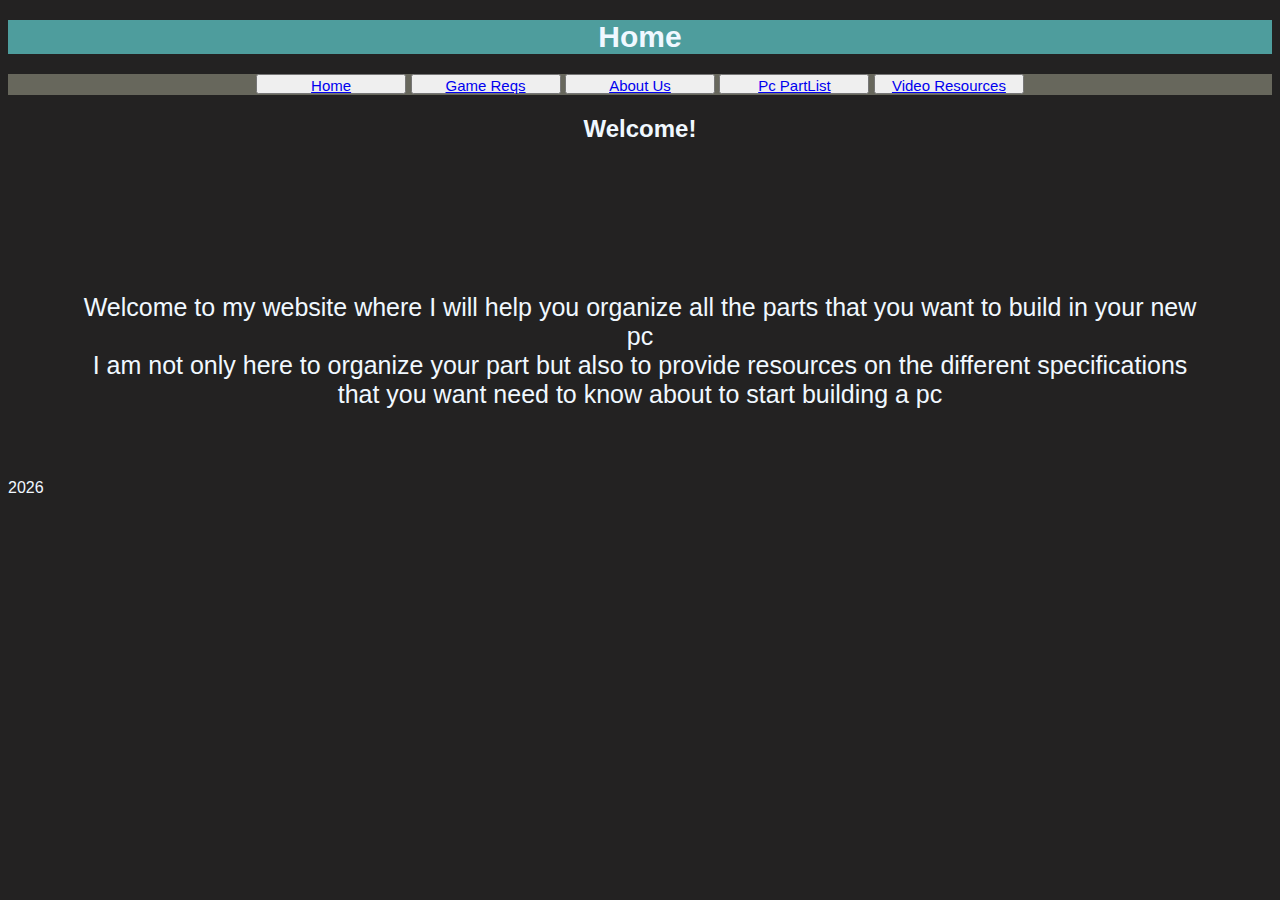
<file: index.html>
<!DOCTYPE html>
<html>

<head>
    <meta charset="utf-8">
    <title>Home</title>
    <link rel="stylesheet" href="Styles.css">

</head>

<body>
    <header>
        <h1>Home</h1>
        <nav class="navbar">
            <button class="Nav-but"><a href="index.html">Home</a></button>
            <button class="Nav-but"><a href="GameRequ.html">Game Reqs</a></button>
            <button class="Nav-but"><a href="aboutus.html">About Us</a></button>
            <button class="Nav-but"><a href="PcPartList.html">Pc PartList</a></button>
            <button class="Nav-but"><a href="VidReso.html">Video Resources</a></button>
        </nav>
    </header>

    <h2 class="home-head">Welcome!</h2>
    <p class="home-p">
            Welcome to my website where I will help you organize all
        the parts that you want to build in your new pc
        <br>
        I am not only here to organize your part but also to
        provide resources on the different specifications that you want
        need to know about to start building a pc
    </p>
    <Span>
    <script type="text/JavaScript">

        document.write(new Date().getFullYear());
        
        </script>
        </Span>
</body>

</html>
</file>
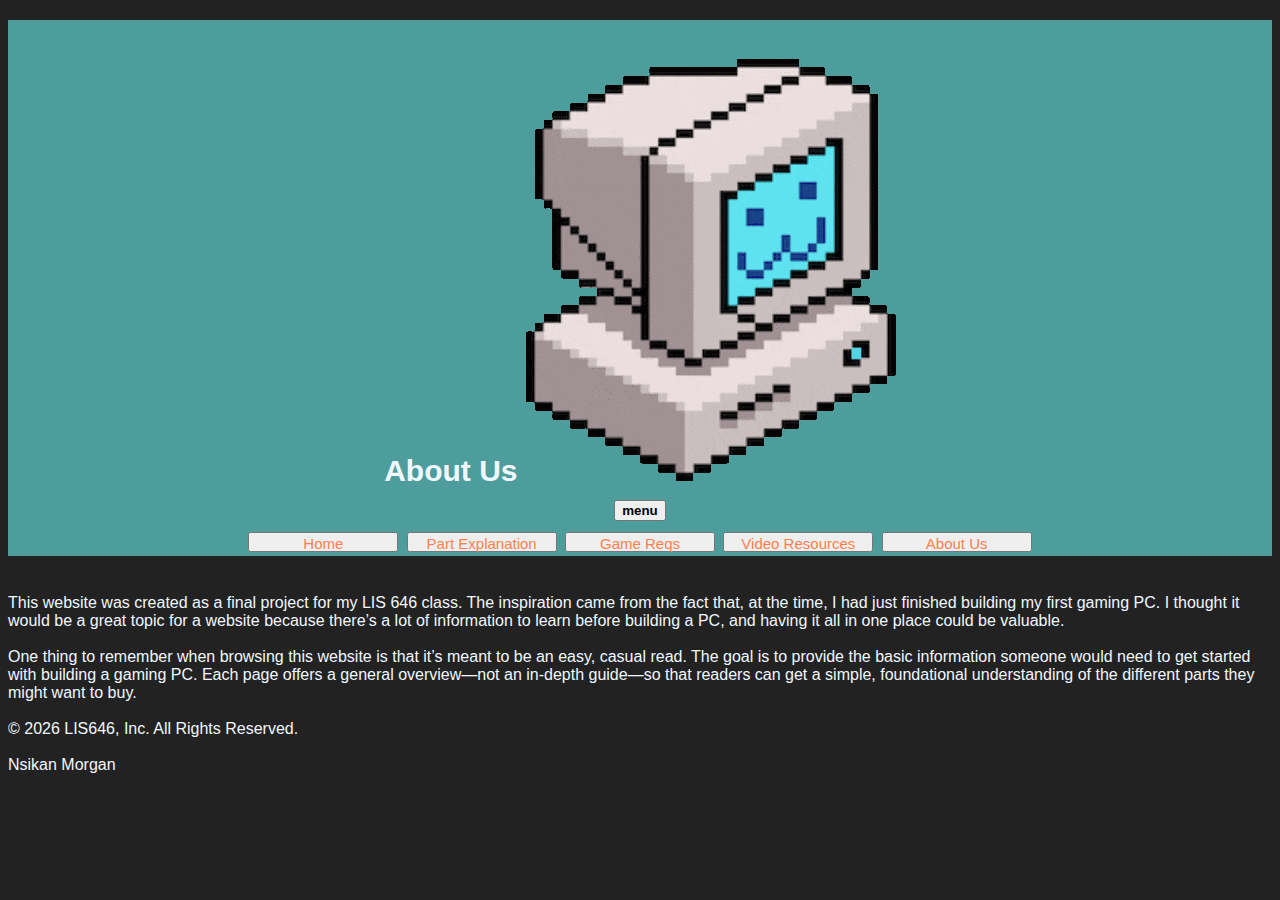
<file: aboutus.html>
<!DOCTYPE html>
<html lang="en">    <head>
        <meta charset="utf-8">
        <meta name="keywords" content="HTML, CSS">
        <meta name="description" content="Pc building Resources">
        <meta name="viewport" content="width=device-width, initial-scale=1.0">
        <meta name="author" content="Nsikan Morgan">

        <title>Home</title>
        <link rel="stylesheet" href="Styles.css">
    
    </head>
  
    <header>
        <h1>About Us
            <img class="Logo" src="codedex-bot-logo-cropped.gif" alt="log">
       
            <div class="x">
                <button class="X-but"> <strong>menu</strong> </button>
                <div class="dropdown">
                    <a href="index.html"><button class="Nav-but">Home</button></a>
                    <a href="PartExpl.html"><button class="Nav-but"> Part Explanation</button></a>
                    <a href="GameRequ.html"><button class="Nav-but">Game Reqs</button></a>
                    <a href="VidReso.html"><button class="Nav-but">Video Resources</button></a>
                    <a href="aboutus.html"><button class="Nav-but">About Us</button></a>
    
                </div>
            </div>
         </h1>
    </header>

<body>
    <article class="Aboutus">
        <br>
        
            This website was created as a final project for my LIS 646 class. 
        The inspiration came from the fact that, at the time, I had just 
        finished building my first gaming PC. I thought it would be a great topic 
        for a website because there’s a lot of information to learn before 
        building a PC, and having it all in one place could be valuable.
        <br>
        <br>
One thing to remember when browsing this website is that it’s meant to be 
an easy, casual read. The goal is to provide the basic information someone 
would need to get started with building a gaming PC. Each page offers a general 
overview—not an in-depth guide—so that readers can get a simple, foundational 
understanding of the different parts they might want to buy.
<br>
<br>

    </article>
    <footer>
        © <Span><script>document.write(new Date().getFullYear());</script></Span>
           LIS646, Inc. All Rights Reserved.
            <br>
            <br>
            Nsikan Morgan
    </footer>
</body>
</html>
</file>
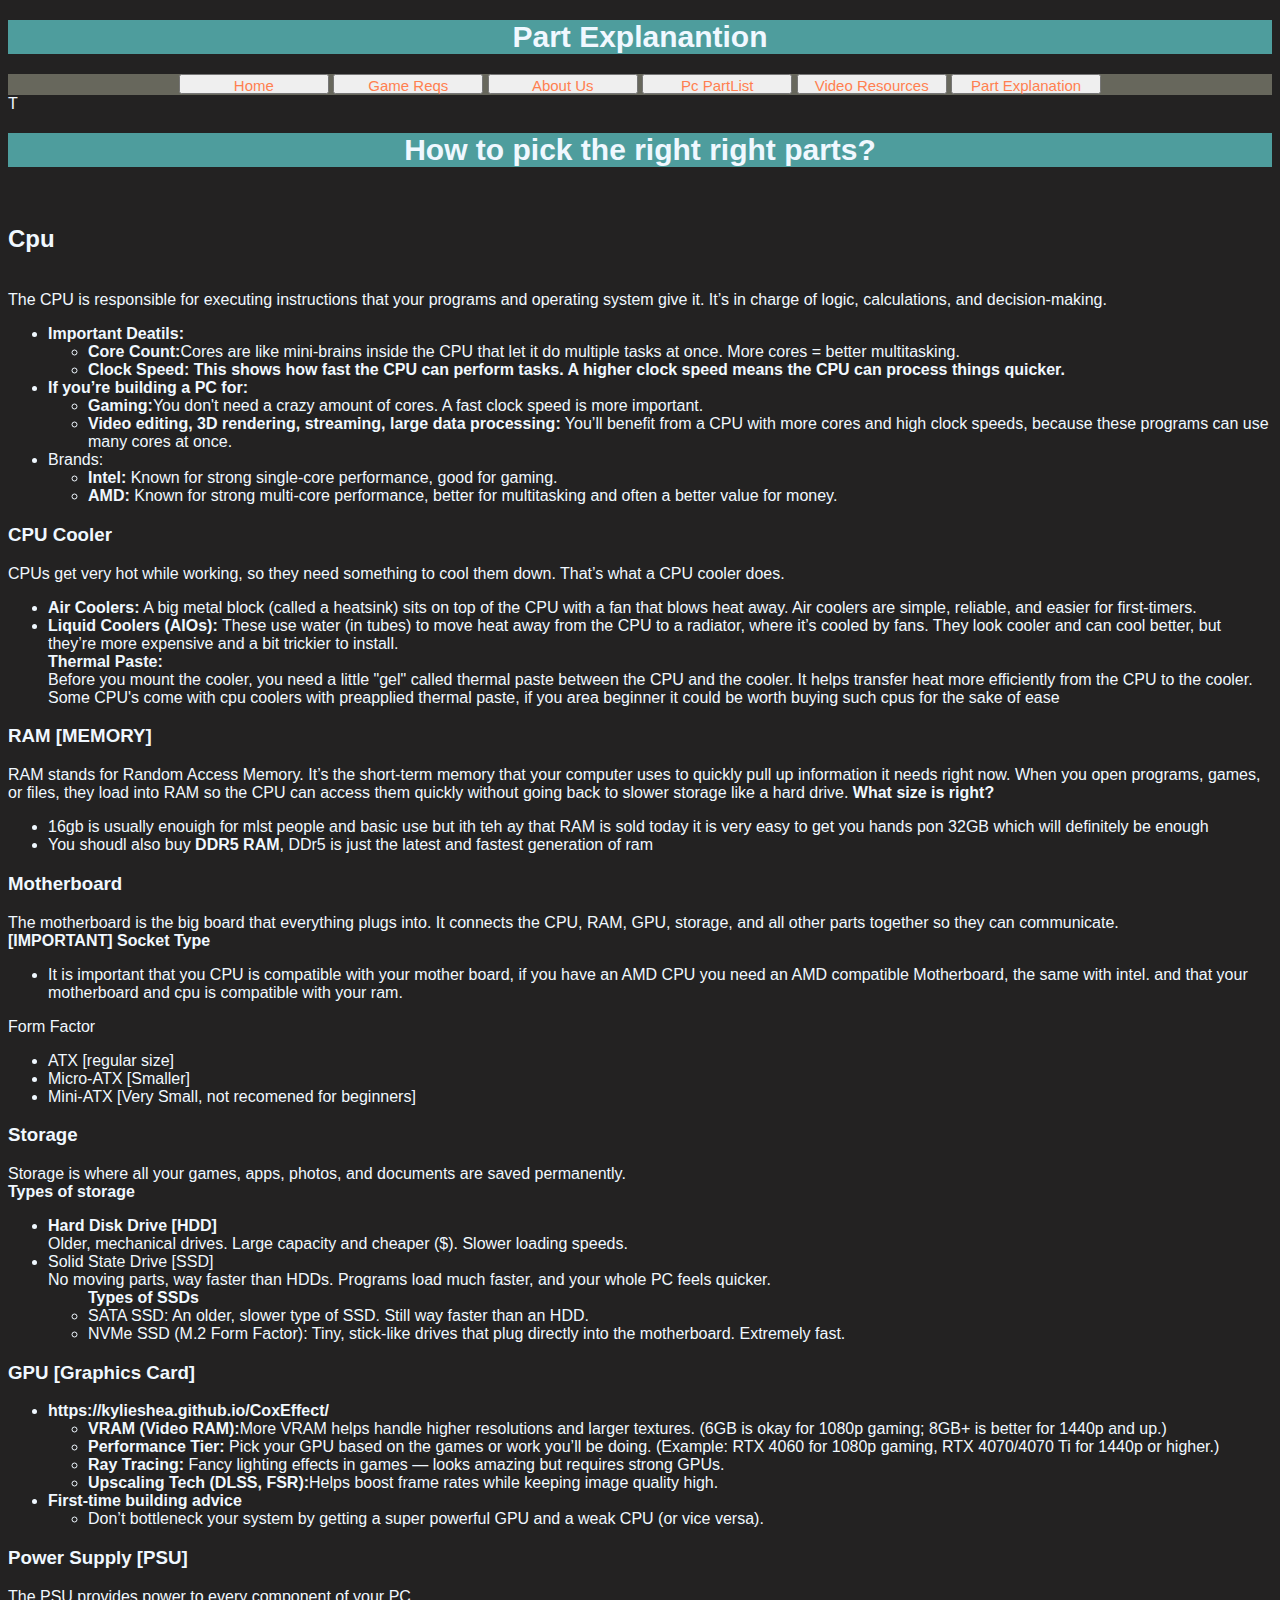
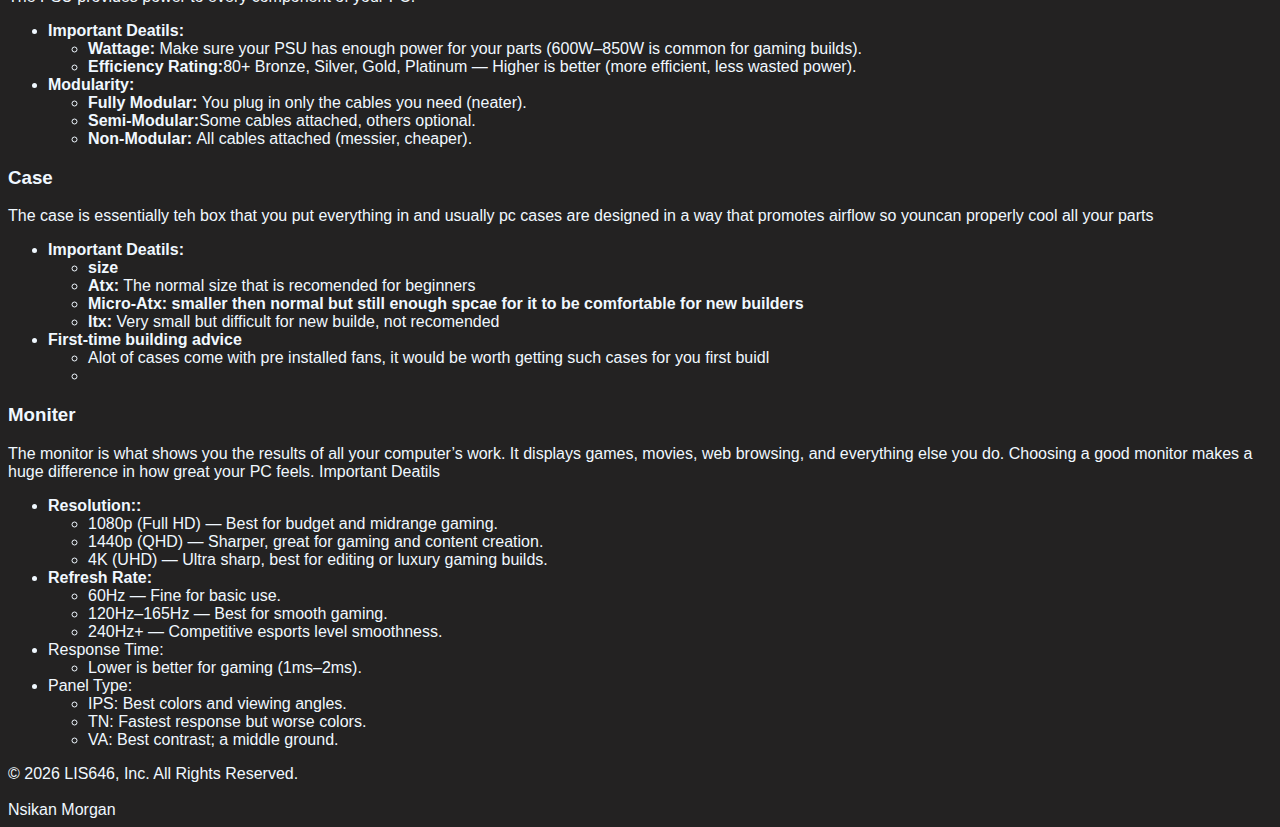
<file: PartExpl.html>
<!DOCTYPE html>
<html>

<head>
    <meta charset="utf-8">
    <meta name="keywords" content="HTML, CSS">
    <meta name="description" content="Pc building Resources">
    <meta name="viewport" content="width=device-width, initial-scale=1.0">
    <meta name="author" content="Nsikan Morgan">

    <title>Explanantion</title>
    <link rel="stylesheet" href="Styles.css">

</head>

<header>
    <h1>Part Explanantion</h1>
    <nav class="navbar">
        <a href="index.html"><button class="Nav-but">Home</button></a>
        <a href="GameRequ.html"><button class="Nav-but">Game Reqs</button></a>
        <a href="aboutus.html"><button class="Nav-but">About Us</button></a>
        <a href="PcPartList.html"><button class="Nav-but">Pc PartList</button></a>
        <a href="VidReso.html"><button class="Nav-but">Video Resources</button></a>
        <a href="PartExpl.html"><button class="Nav-but"> Part Explanation</button></a>
    </nav>
</header>

T
<body>
    <h1 class="ParExpHea">How to pick the right right parts?</h1>


    <article>
        <br>
        <h2>Cpu</h2>
        <br>
        The CPU is responsible for executing instructions that your programs and operating system give it.
        It’s in charge of logic, calculations, and decision-making.
        <ul>
            <li><strong>Important Deatils:</strong></li>
            <ul>
                <li><strong>Core Count:</strong>Cores are like mini-brains inside the CPU that let it do multiple tasks
                    at
                    once. More cores = better multitasking.</li>
                <li><strong>Clock Speed: This shows how fast the CPU can perform tasks. A higher clock speed means the
                        CPU
                        can process things quicker.</strong></li>
            </ul>
            <li><strong>If you’re building a PC for:</strong></li>
            <ul>
                <li><strong>Gaming:</strong>You don't need a crazy amount of cores. A fast clock speed is more
                    important.
                </li>
                <li><strong>Video editing, 3D rendering, streaming, large data processing:</strong> You’ll benefit from
                    a
                    CPU with more cores and high clock speeds, because these programs can use many cores at once.</li>
            </ul>
            <li>Brands:</li>
            <ul>
                <li><strong>Intel: </strong>Known for strong single-core performance, good for gaming.</li>
                <li><strong>AMD: </strong>Known for strong multi-core performance, better for multitasking and often a
                    better value for money.</li>
            </ul>
        </ul>


        <h3>CPU Cooler</h3>
        CPUs get very hot while working, so they need something to cool them down. That’s what a CPU cooler does.
        <ul>
            <li><strong>Air Coolers:</strong> A big metal block (called a heatsink) sits on top of the CPU with a fan
                that
                blows heat away. Air coolers are simple, reliable, and easier for first-timers.</li>
            <li><Strong>Liquid Coolers (AIOs):</Strong> These use water (in tubes) to move heat away from the CPU to a
                radiator, where it’s cooled by fans. They look cooler and can cool better, but they’re more
                expensive and a bit trickier to install.</li>

            <strong>Thermal Paste:</strong> <br>
            Before you mount the cooler, you need a little "gel" called thermal paste between the CPU and the cooler.
            It helps transfer heat more efficiently from the CPU to the cooler.
            <br>
            Some CPU's come with cpu coolers with preapplied thermal paste, if you area beginner it could be worth
            buying
            such cpus for the sake of ease

        </ul>


        <h3>RAM [MEMORY]</h3>
        RAM stands for Random Access Memory. It’s the short-term memory that your computer uses to quickly pull up
        information it needs right now.
        When you open programs, games, or files, they load into RAM so the CPU can access them quickly without going
        back to
        slower storage like a hard drive.

        <strong>What size is right?</strong>
        <ul>
            <li>16gb is usually enouigh for mlst people and basic use but ith teh ay that RAM is sold today it is very
                easy
                to get you hands pon 32GB which will definitely be enough </li>
            <li>You shoudl also buy <strong>DDR5 RAM</strong>, DDr5 is just the latest and fastest generation of ram
            </li>
        </ul>

        <h3>Motherboard</h3>
        The motherboard is the big board that everything plugs into.
        It connects the CPU, RAM, GPU, storage, and all other parts together so they can communicate.
        <br>
        <strong>[IMPORTANT] Socket Type</strong>
        <ul>
            <li>It is important that you CPU is compatible with your mother board, if you have an AMD CPU you need an
                AMD
                compatible Motherboard, the same with intel.
                and that your motherboard and cpu is compatible with your ram.
            </li>
        </ul>
        Form Factor
        <ul>
            <li>ATX [regular size]</li>
            <li>Micro-ATX [Smaller]</li>
            <li>Mini-ATX [Very Small, not recomened for beginners]</li>
        </ul>
        <h3>Storage</h3>
        Storage is where all your games, apps, photos, and documents are saved permanently.
        <br>
        <strong>Types of storage</strong>
        <ul>
            <li><strong>Hard Disk Drive [HDD]</strong> <br>
                Older, mechanical drives. Large capacity and cheaper ($). Slower loading speeds.</li>
            <li>Solid State Drive [SSD] <br> No moving parts, way faster than HDDs. Programs load much faster, and your
                whole PC feels quicker.</li>
            <ul>
                <strong>Types of SSDs</strong>
                <li>SATA SSD:
                    An older, slower type of SSD. Still way faster than an HDD.</li>
                <li>NVMe SSD (M.2 Form Factor):
                    Tiny, stick-like drives that plug directly into the motherboard. Extremely fast.</li>
            </ul>
        </ul>


        <h3> GPU [Graphics Card]</h3>

        <ul>
            <li><strong>https://kylieshea.github.io/CoxEffect/</strong></li>
            <ul>
                <li><strong>VRAM (Video RAM):</strong>More VRAM helps handle higher resolutions and larger textures.
                    (6GB is okay for 1080p gaming; 8GB+ is better for 1440p and up.)</li>
                <li><strong>Performance Tier:</strong> Pick your GPU based on the games or work you’ll be doing.
                    (Example: RTX 4060 for 1080p gaming, RTX 4070/4070 Ti for 1440p or higher.)
                </li>
                <li><strong>Ray Tracing:</strong> Fancy lighting effects in games — looks amazing but requires strong
                    GPUs.
                </li>
                <li><strong>Upscaling Tech (DLSS, FSR):</strong>Helps boost frame rates while keeping image quality
                    high.
                </li>
            </ul>
            <li><strong>First-time building advice</strong></li>
            <ul>
                <li>Don’t bottleneck your system by getting a super powerful GPU and a weak CPU (or vice versa).
                </li>
            </ul>
        </ul>

        <h3>Power Supply [PSU]</h3>
        The PSU provides power to every component of your PC.
        <ul>
            <li><strong>Important Deatils:</strong></li>
            <ul>
                <li><strong>Wattage:</strong> Make sure your PSU has enough power for your parts (600W–850W is common
                    for
                    gaming builds).</li>
                <li><strong>Efficiency Rating:</strong>80+ Bronze, Silver, Gold, Platinum — Higher is better (more
                    efficient, less wasted power).</li>
            </ul>
            <li><strong>Modularity:</strong></li>
            <ul>
                <li><strong>Fully Modular: </strong>You plug in only the cables you need (neater).</li>
                <li><strong>Semi-Modular:</strong>Some cables attached, others optional.</li>
                <li><strong>Non-Modular: </strong>All cables attached (messier, cheaper).</li>
            </ul>
        </ul>

        <h3>Case</h3>
        The case is essentially teh box that you put everything in and usually pc cases are designed in a way that
        promotes
        airflow so youncan properly cool all your parts
        <ul>
            <li><strong>Important Deatils:</strong></li>
            <ul>
                <li><strong>size</strong></li>
                <li><strong>Atx:</strong> The normal size that is recomended for beginners</li>
                <li><strong>Micro-Atx: smaller then normal but still enough spcae for it to be comfortable for new
                        builders</strong></li>
                <li><strong>Itx: </strong>Very small but difficult for new builde, not recomended</li>
            </ul>
            <li><strong>First-time building advice</strong></li>
            <ul>
                <li>Alot of cases come with pre installed fans, it would be worth getting such cases for you first buidl
                </li>
                <li></li>
            </ul>
        </ul>

        <h3>Moniter</h3>
        The monitor is what shows you the results of all your computer’s work.
        It displays games, movies, web browsing, and everything else you do.
        Choosing a good monitor makes a huge difference in how great your PC feels.

        Important Deatils
        <ul>
            <li><strong>Resolution::</strong></li>
            <ul>
                <li>1080p (Full HD) — Best for budget and midrange gaming.</li>
                <li>1440p (QHD) — Sharper, great for gaming and content creation.</li>
                <li>4K (UHD) — Ultra sharp, best for editing or luxury gaming builds.</li>
            </ul>
            <li><strong>Refresh Rate: </strong></li>
            <ul>
                <li>60Hz — Fine for basic use.</li>
                <li>120Hz–165Hz — Best for smooth gaming.</li>
                <li>240Hz+ — Competitive esports level smoothness.</li>
            </ul>
            <li>Response Time:</li>
            <ul>
                <li>Lower is better for gaming (1ms–2ms).</li>
            </ul>
            <li>Panel Type: </li>
            <ul>
                <li>IPS: Best colors and viewing angles.</li>
                <li>TN: Fastest response but worse colors.</li>
                <li>VA: Best contrast; a middle ground.</li>
            </ul>
        </ul>
    </article>



    <footer>
        © <Span>
            <script type="text/JavaScript">document.write(new Date().getFullYear());</script>
        </Span>
        LIS646, Inc. All Rights Reserved.
        <br>
        <br>
        Nsikan Morgan
    </footer>
</body>

</html>
</file>
<file: Styles.css>
h1 {
    font-size: 30px;
    background-color: rgb(78, 157, 157);
    text-align: center;
}

body {
    font-family: 'Franklin Gothic Medium', 'Arial Narrow', Arial, sans-serif;
    background-color: rgb(35, 34, 34);
    color: aliceblue;
}

table {
    border-collapse: collapse;
    width: 100%;
}

td {
    border: 5px solid cornflowerblue;
    padding: 10px;
    text-align: center;

}

.navbar {
    background-color: rgb(103, 103, 92);
    text-align: center;
    margin-left: auto;
    margin-right: auto;
}

.Nav-but {
    color: coral;
    width: 150px;
    height: 20px;
    font-size: 15px;
}
header{
    margin: 0;
    padding:0;

}
.home-head{
text-align: center;

}
.home-p{
    text-align: center;
    margin: 70px;
    margin-top: 150px;
    font-size: 25px;
}
.vid-bod{
    text-align: center;
    background-color: black;
    border-radius: 20px;
margin-top: 100px;
}
</file>
